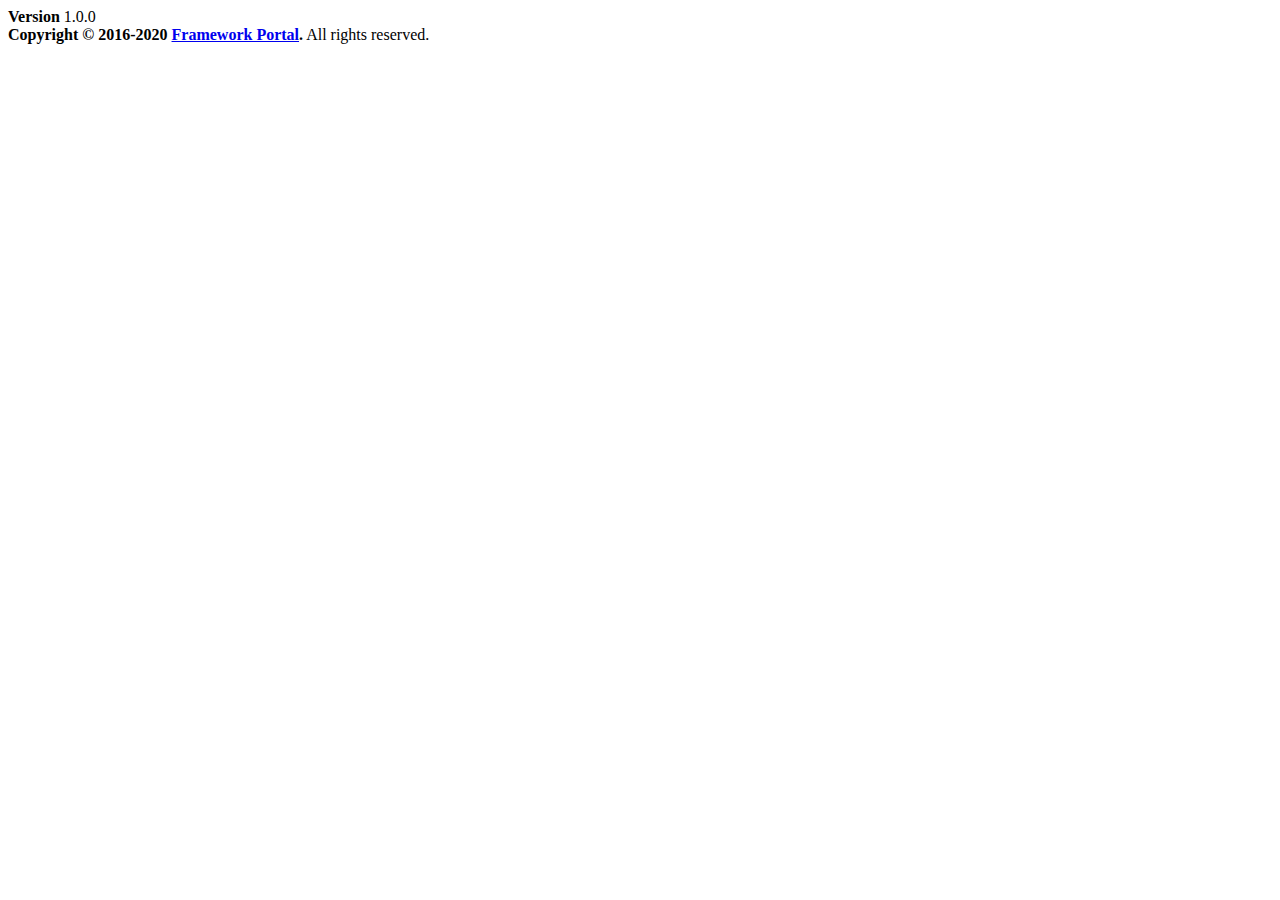
<file: out/artifacts/scoreAnalysisSystem_war_exploded/WEB-INF/framework/main/mainBottom.html>
<!DOCTYPE html>
<html xmlns:th="http://www.thymeleaf.org">

<div th:fragment="copyright">
    <footer class="main-footer">
        <div class="pull-right hidden-xs">
            <b>Version</b> 1.0.0
        </div>
        <strong>Copyright &copy; 2016-2020 <a href="http://almsaeedstudio.com">Framework Portal</a>.</strong> All rights
        reserved.
    </footer>
</div>
</file>
